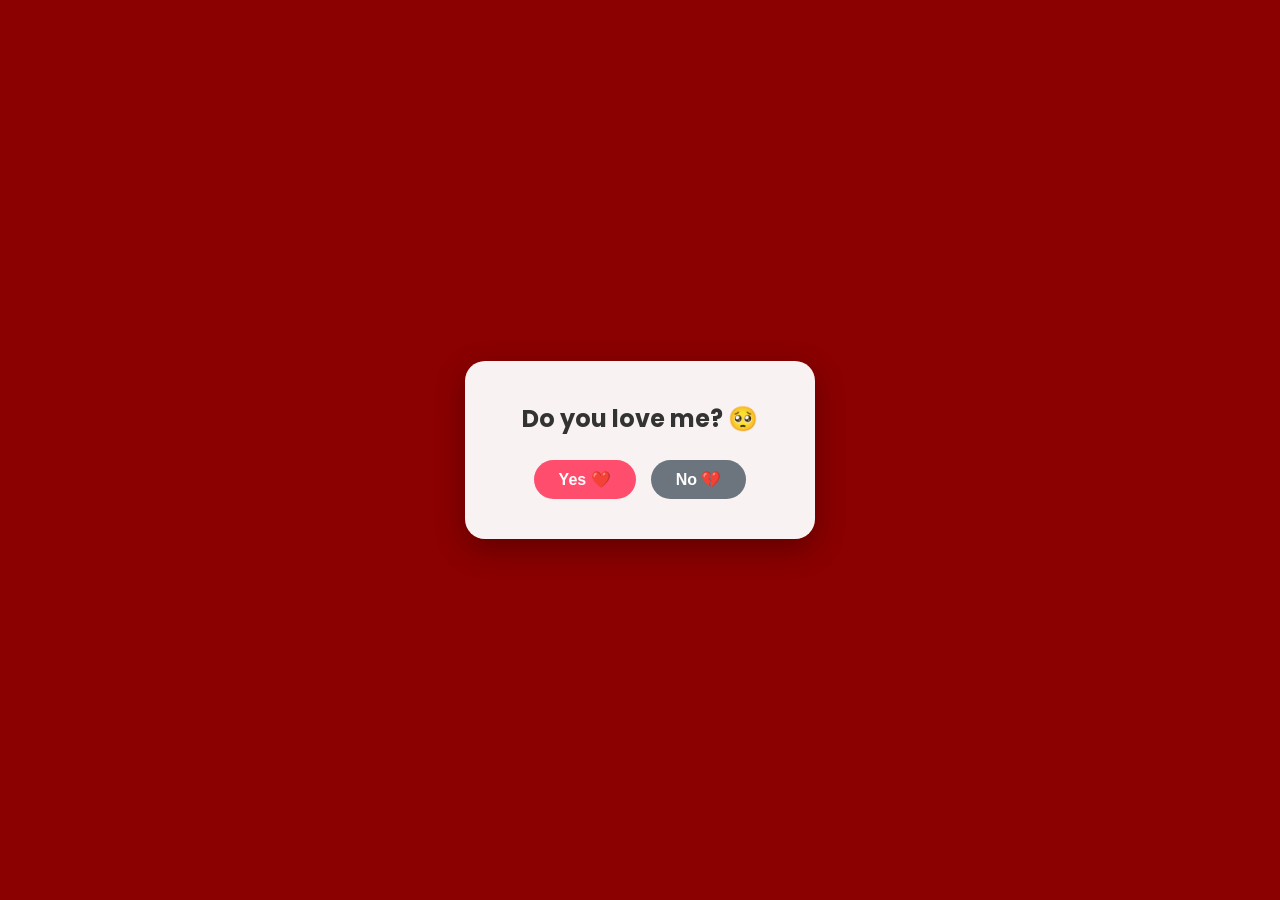
<file: index.html>
<!DOCTYPE html>
<html lang="en">
<head>
  <meta charset="UTF-8">
  <meta name="viewport" content="width=device-width, initial-scale=1.0">
  <title>A Little Something For You</title>
  <link rel="stylesheet" href="css.css">
  <link rel="stylesheet" href="https://fonts.googleapis.com/css2?family=Dancing+Script:wght@600&family=Great+Vibes&family=Poppins:wght@300;400;600&display=swap" rel="stylesheet">
</head>
<body>

  <!-- Screen 1: Interactive Question -->
  <section id="question-screen">
    <div class="card">
      <h1 id="question-title">Do you love me? 🥺</h1>
      
      <div class="button-group">
        <button id="yes-btn" onclick="handleYes()">Yes ❤️</button>
        <button id="no-btn" onclick="handleNo()">No 💔</button>
      </div>

      <div id="response-area"></div>
    </div>
  </section>

  <!-- Screen 2: Gallery & Letter (Hidden until "Yes" is clicked) -->
  <main id="main-content" class="hidden">
    
    <header class="gallery-header">
      <h2 class="overlay-text">I love you so much, baby</h2>
    </header>

    <!-- Polaroid Gallery Section -->
    <section class="polaroid-gallery">
      <div class="polaroid rotate-left">
        <img src="Screenshot_20260822_003804_Files by Google.jpg" alt="Memory 1">
      </div>
      <div class="polaroid rotate-right">
        <img src="Screenshot_20260822_003831_Files by Google.jpg" alt="Memory 2">
      </div>
      <div class="polaroid rotate-slight-left">
        <img src="Screenshot_20260822_003845_Files by Google.jpg" alt="Memory 3">
      </div>
      <div class="polaroid rotate-slight-right">
        <img src="Screenshot_20260822_003900_Files by Google.jpg" alt="Memory 4">
      </div>
      <div class="polaroid rotate-left">
        <img src="Screenshot_20260822_003913_Files by Google.jpg" alt="Memory 5">
      </div>
      <div class="polaroid rotate-right">
        <img src="Screenshot_20260822_003947_Files by Google.jpg" alt="Memory 6">
      </div>
    </section>

    <!-- Ancient Parchment Letter Section -->
    <section class="letter-container">
      <div class="parchment">
        <h3 class="letter-heading">Hey Varshita Darling,</h3>
        <p class="letter-body">
          My love<br><br>
          From the moment you entered my life, everything changed for the better. I can remember every detail of the days when I first felt the spark between us, it is way out of this world.
          Every time I am with you it's like I have found the missing piece ofmy soul. It is never a dull moment around you. You are the moonlight to my darkest nights, and the sunshine to my rightest days. You are my warmth in the cold, my comfort in the pain, my joy in the sorrow, and my hope in the despair.
          You always make sure there is a smile on me, andI always make sure to see you smile. I love seeing you happy, you are my baby after all.
          I can't tell you how much I love you more than I can ever get to explain. No enough words can.
          I love every little bit about you, your smile, your eyes(it's like they can see right through me. They make it hard to maintain my composure and eye contact with you.), fuuuuuck and your voice too.
          I love the taste of your lips and your skin, and I love holding you close to me.
          Keep in your beautiful heart and mind that I will ALWAYS be here for you, through the good and the bad. I will always stand with you through every chapter of your life, and I promise to always support you, I will be your pillar.
          I LOVEE YOUU SO MUCH.........

        </p>
        <p class="letter-signature">ALWAYS & FOREVER ❤️</p>
      </div>
    </section>

  </main>

  <script src="java.js"></script>
</body>
</html>
</file>
<file: css.css>
* {
  box-sizing: border-box;
  margin: 0;
  padding: 0;
}

body {
  background-color: #8b0000; /* Deep red matching your reference photo */
  font-family: 'Poppins', sans-serif;
  color: #fff;
  min-height: 100vh;
}

.hidden {
  display: none !important;
}

/* --- Question Screen Styling --- */
#question-screen {
  display: flex;
  justify-content: center;
  align-items: center;
  height: 100vh;
}

.card {
  background: rgba(255, 255, 255, 0.95);
  padding: 2.5rem;
  border-radius: 20px;
  text-align: center;
  color: #333;
  box-shadow: 0 10px 30px rgba(0,0,0,0.3);
  max-width: 350px;
  width: 90%;
}

.card h1 {
  font-size: 1.5rem;
  margin-bottom: 1.5rem;
}

.button-group {
  display: flex;
  justify-content: center;
  gap: 15px;
}

button {
  padding: 10px 25px;
  border: none;
  border-radius: 25px;
  font-size: 1rem;
  font-weight: 600;
  cursor: pointer;
  transition: transform 0.2s ease;
}

#yes-btn { background-color: #ff4d6d; color: white; }
#no-btn { background-color: #6c757d; color: white; }

button:hover { transform: scale(1.08); }

.feedback-msg {
  margin-top: 1.5rem;
  font-size: 1.2rem;
  font-weight: bold;
  animation: fadeIn 0.4s ease-in;
}

/* --- Gallery Styling --- */
.gallery-header {
  text-align: center;
  padding: 40px 10px 20px 10px;
}

.overlay-text {
  font-family: 'Chiller' 'Creepster', cursive;
  font-size: 3.5rem;
  color: #ffffff;
  text-shadow: 2px 2px 8px rgba(0,0,0,0.5);
}

.polaroid-gallery {
  display: flex;
  flex-wrap: wrap;
  justify-content: center;
  gap: 25px;
  padding: 20px;
  max-width: 1000px;
  margin: 0 auto;
}

.polaroid {
  background: #fff;
  padding: 12px 12px 40px 12px;
  box-shadow: 0 8px 15px rgba(0,0,0,0.4);
  transition: transform 0.3s ease;
}

.polaroid img {
  width: 200px;
  height: 200px;
  object-fit: cover;
  display: block;
}

.polaroid:hover {
  transform: scale(1.1) rotate(0deg) !important;
  z-index: 10;
}

/* Photo Rotations for Collage Look */
.rotate-left { transform: rotate(-6deg); }
.rotate-right { transform: rotate(5deg); }
.rotate-slight-left { transform: rotate(-3deg); }
.rotate-slight-right { transform: rotate(4deg); }

/* --- Ancient Letter Styling --- */
.letter-container {
  display: flex;
  justify-content: center;
  padding: 60px 20px;
}

.parchment {
  background: #f4e4bc;
  background-image: radial-gradient(#e2cd9c 15%, transparent 16%);
  background-size: 20px 20px;
  color: #3d2612;
  padding: 40px 30px;
  max-width: 600px;
  width: 100%;
  border-radius: 4px;
  box-shadow: 0 10px 25px rgba(0,0,0,0.5), inset 0 0 60px rgba(139, 69, 19, 0.2);
  border: 1px solid #d4b886;
  font-family: 'Dancing Script', cursive;
}

.letter-heading {
  font-size: 2.2rem;
  margin-bottom: 20px;
}

.letter-body {
  font-size: 1.5rem;
  line-height: 1.8;
}

.letter-signature {
  font-family: 'Great Vibes', cursive;
  font-size: 2rem;
  text-align: right;
  margin-top: 30px;
}

@keyframes fadeIn {
  from { opacity: 0; transform: translateY(-5px); }
  to { opacity: 1; transform: translateY(0); }
}
</file>
